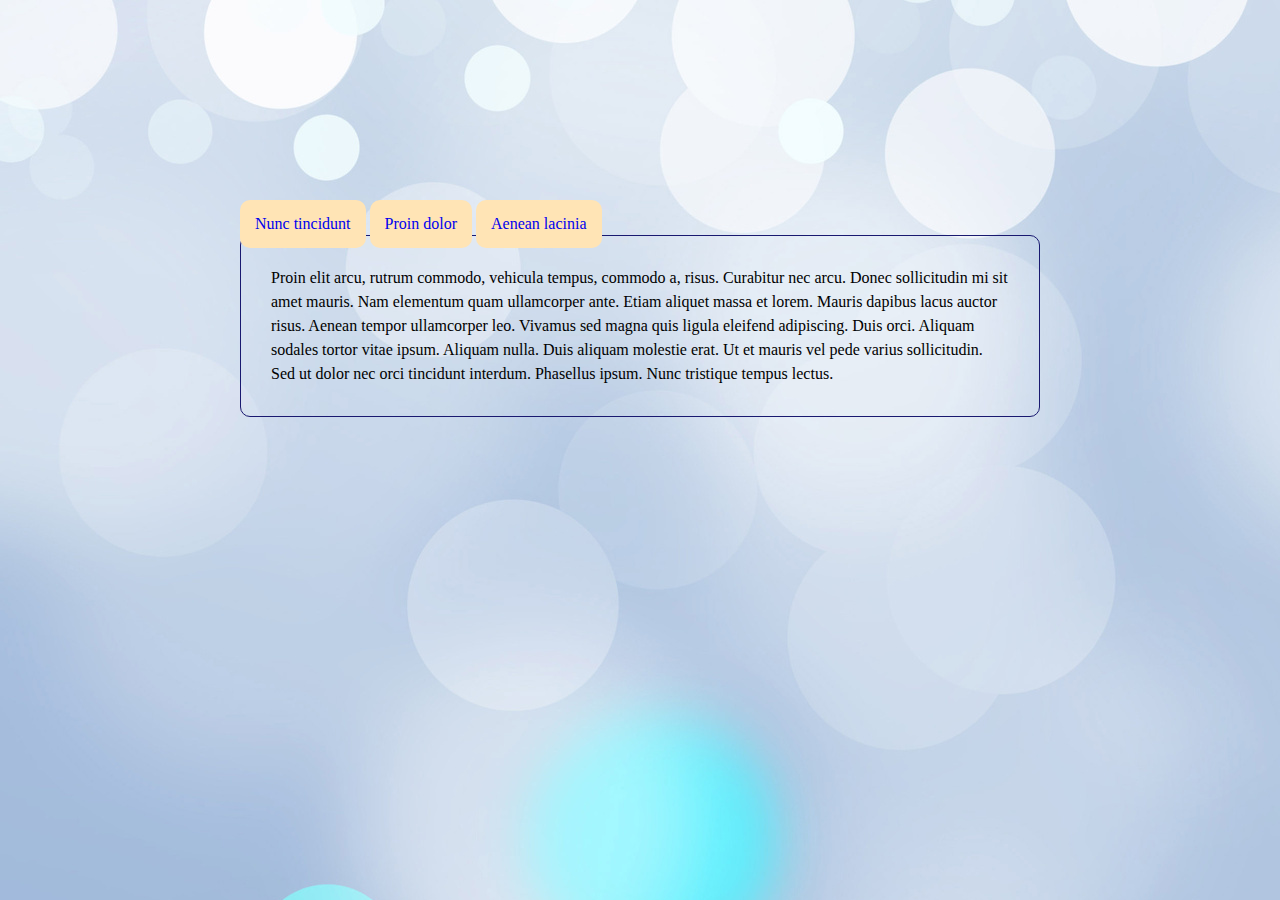
<file: JS1/index.html>
<!Doctype html>
<html>

<head>
	<meta charset="utf-8">
	<title>JavaScript 7-8</title>
	<link rel="stylesheet" type="text/css" href="css/style.css">
	<script src="https://ajax.googleapis.com/ajax/libs/jquery/3.1.1/jquery.min.js"></script>


</head>

<body>
	<div class="tabs">

		<ul class="tabs__caption">
			<li class="active"><a href="#">Nunc tincidunt</a></li>
			<li><a href="#">Proin dolor</a></li>
			<li><a href="#">Aenean lacinia</a></li>
		</ul>

		<div class="tabs__text active">
			<p>Proin elit arcu, rutrum commodo, vehicula tempus, commodo a, risus. Curabitur nec arcu. Donec sollicitudin mi sit amet mauris. Nam elementum quam ullamcorper ante. Etiam aliquet massa et lorem. Mauris dapibus lacus auctor risus. Aenean tempor ullamcorper
				leo. Vivamus sed magna quis ligula eleifend adipiscing. Duis orci. Aliquam sodales tortor vitae ipsum. Aliquam nulla. Duis aliquam molestie erat. Ut et mauris vel pede varius sollicitudin. Sed ut dolor nec orci tincidunt interdum. Phasellus ipsum.
				Nunc tristique tempus lectus.</p>
		</div>

		<div class="tabs__text">
			<p> Morbi tincidunt, dui sit amet facilisis feugiat, odio metus gravida ante, ut pharetra massa metus id nunc. Duis scelerisque molestie turpis. Sed fringilla, massa eget luctus malesuada, metus eros molestie lectus, ut tempus eros massa ut dolor. Aenean
				aliquet fringilla sem. Suspendisse sed ligula in ligula suscipit aliquam. Praesent in eros vestibulum mi adipiscing adipiscing. Morbi facilisis. Curabitur ornare consequat nunc. Aenean vel metus. Ut posuere viverra nulla. Aliquam erat volutpat. Pellentesque
				convallis. Maecenas feugiat, tellus pellentesque pretium posuere, felis lorem euismod felis, eu ornare leo nisi vel felis. Mauris consectetur tortor et purus.</p>
		</div>

		<div class="tabs__text">
			<p>Mauris eleifend est et turpis. Duis id erat. Suspendisse potenti. Aliquam vulputate, pede vel vehicula accumsan, mi neque rutrum erat, eu congue orci lorem eget lorem. Vestibulum non ante. Class aptent taciti sociosqu ad litora torquent per conubia
				nostra, per inceptos himenaeos. Fusce sodales. Quisque eu urna vel enim commodo pellentesque. Praesent eu risus hendrerit ligula tempus pretium. Curabitur lorem enim, pretium nec, feugiat nec, luctus a, lacus. Duis cursus. Maecenas ligula eros, blandit
				nec, pharetra at, semper at, magna. Nullam ac lacus. Nulla facilisi. Praesent viverra justo vitae neque. Praesent blandit adipiscing velit. Suspendisse potenti. Donec mattis, pede vel pharetra blandit, magna ligula faucibus eros, id euismod lacus
				dolor eget odio. Nam scelerisque. Donec non libero sed nulla mattis commodo. Ut sagittis. Donec nisi lectus, feugiat porttitor, tempor ac, tempor vitae, pede. Aenean vehicula velit eu tellus interdum rutrum. Maecenas commodo. Pellentesque nec elit.
				Fusce in lacus. Vivamus a libero vitae lectus hendrerit hendrerit.</p>
		</div>
	</div>

	<script src="js/script.js"></script>
</body>

</html>
</file>
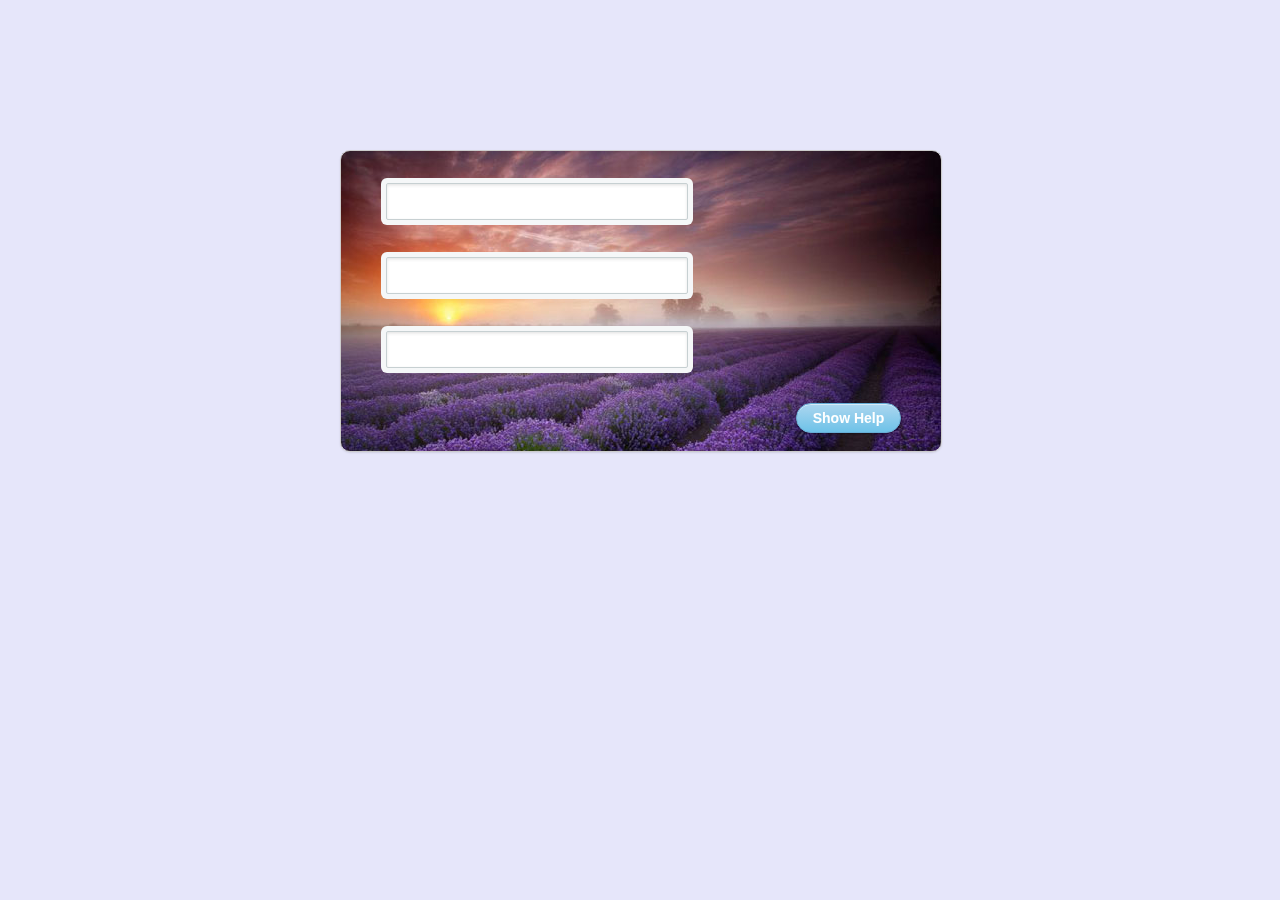
<file: JS2/index.html>
<!Doctype html>
<html>

<head>
	<meta charset="utf-8">
	<title>JavaScript 7-8</title>
	<link rel="stylesheet" type="text/css" href="css/style.css">
	<script src="https://ajax.googleapis.com/ajax/libs/jquery/3.1.1/jquery.min.js"></script>


</head>

<body>
	<div class="wrapper">
		<div class="form">
			<p><input type="text"><span>Please provide your firstname</span></p>
			<p><input type="text"><span>Please provide also your lastname</span></p>
			<p><input type="text"><span>Your home or work address</span></p>
		</div>
		<input class="button" type="submit" value="Show Help">
	</div>
	<script src="js/script.js"></script>
</body>
</file>
<file: JS1/css/style.css>
* {
    margin: 0px;
    padding: 0px;
}

body {
    background: url(../img/background.jpg);
    background-repeat: no-repeat;
}

.tabs__text {
    display: none;
}

.tabs__text.active {
    display: block;
    border: 1px solid #191970;
    border-radius: 10px
}

ul {
    height: 35px;
}

li {
    padding: 15px;
    display: inline-block;
    background: #FFE4B5;
    border-radius: 10px;
}

li:hover {
    background-color: #DDA0DD;
}

li>a {
    text-decoration: none;
}

.tabs {
    width: 800px;
    margin-left: auto;
    margin-right: auto;
    margin-top: 200px;
}

p {
    padding: 30px;
    line-height: 24px;
}
</file>
<file: JS2/css/style.css>
* {
                    margin: 0px;
                    padding: 0px;
                }

                body {
                    width: 100%;
                    color: #444;
                    background: #E6E6FA;
                }

                .wrapper {
                    position: fixed;
                    width: 600px;
                    height: 300px;
                    top: 50%;
                    left: 50%;
                    margin-top: -300px;
                    margin-left: -300px;
                    background: url(../img/bg_form.jpg);
                    border-radius: 10px;
                    border: 1px solid #ccc;
                    box-shadow: 0 1px 2px rgba(0, 0, 0, .1);
                    animation: bounceIn 2s;
                }

                .form {
                    margin-top: 20px;
                }

                input {
                    font-family: Arial, Tahoma, sans-serif;
                    font-size: 12px;
                    outline: none;
                }

                input[type=text] {
                    color: #777;
                    padding-left: 10px;
                    margin-bottom: 25px;
                    margin-top: 12px;
                    margin-left: 45px;
                    width: 290px;
                    height: 35px;
                    border: 1px solid #c7d0d2;
                    border-radius: 2px;
                    box-shadow: inset 0 1.5px 3px rgba(190, 190, 190, .4), 0 0 0 5px #f5f7f8;
                    -webkit-transition: all .4s ease;
                    -moz-transition: all .4s ease;
                    transition: all .4s ease;
                }

                input[type=text]:hover {
                    border: 1px solid #b6bfc0;
                    box-shadow: inset 0 1.5px 3px rgba(190, 190, 190, .7), 0 0 0 5px #f5f7f8;
                }

                input[type=text]:focus {
                    border: 1px solid #a8c9e4;
                    box-shadow: inset 0 1.5px 3px rgba(190, 190, 190, .4), 0 0 0 5px #e6f2f9;
                }

                span {
                    color: #fff;
                    padding-left: 35px;
                    font-family: Arial, Tahoma, sans-serif;
                    font-size: 12px;
                    display: none;
                }

                .button {
                    float: right;
                    margin-right: 40px;
                    margin-top: 10px;
                    width: 105px;
                    height: 30px;
                    font-size: 14px;
                    font-weight: bold;
                    color: #fff;
                    background-image: -webkit-gradient(linear, left top, left bottom, from(#acd6ef), to(#6ec2e8));
                    border-radius: 30px;
                    border: 1px solid #66add6;
                    box-shadow: 0 1px 2px rgba(0, 0, 0, .3), inset 0 1px 0 rgba(255, 255, 255, .5);
                    cursor: pointer;
                }

                input[type=submit]:hover {
                    background-image: -webkit-gradient(linear, left top, left bottom, from(#b6e2ff), to(#6ec2e8));
                    background-image: -moz-linear-gradient(top left 90deg, #b6e2ff 0%, #6ec2e8 100%);
                    background-image: linear-gradient(top left 90deg, #b6e2ff 0%, #6ec2e8 100%);
                }

                input[type=submit]:active {
                    background-image: -webkit-gradient(linear, left top, left bottom, from(#6ec2e8), to(#b6e2ff));
                    background-image: -moz-linear-gradient(top left 90deg, #6ec2e8 0%, #b6e2ff 100%);
                    background-image: linear-gradient(top left 90deg, #6ec2e8 0%, #b6e2ff 100%);
                }

                @keyframes bounceIn {
                    0% {
                        transform: scale(0.1);
                        opacity: 0;
                    }
                    60% {
                        transform: scale(1.2);
                        opacity: 1;
                    }
                    100% {
                        transform: scale(1);
                    }
                }
</file>
